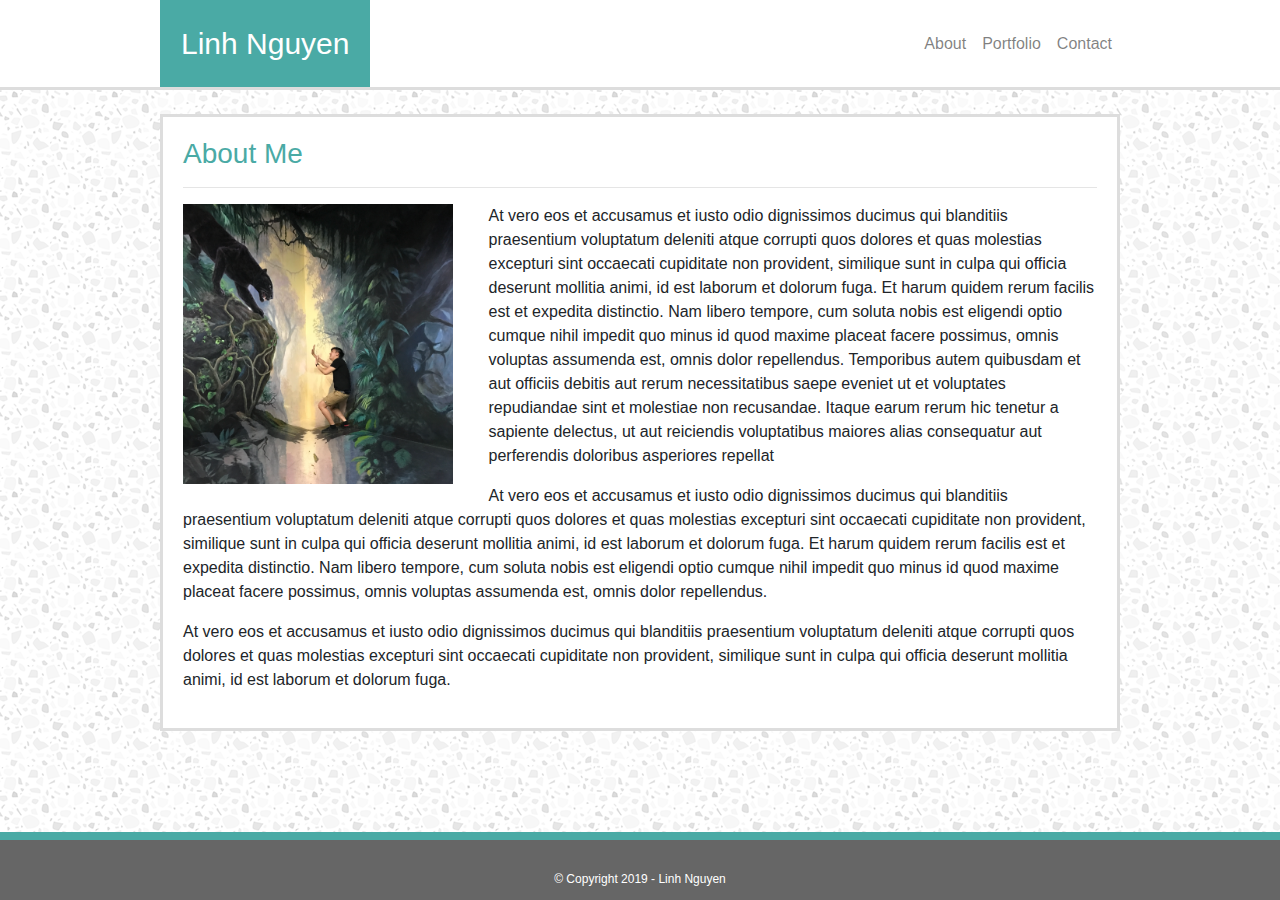
<file: index.html>
<!DOCTYPE html>
<html lang="en">
    <head>

        <meta charset="UTF-8">
        <title>About Me | Linh Nguyen</title>
        <link rel="stylesheet" href="https://stackpath.bootstrapcdn.com/bootstrap/4.3.1/css/bootstrap.min.css" integrity="sha384-ggOyR0iXCbMQv3Xipma34MD+dH/1fQ784/j6cY/iJTQUOhcWr7x9JvoRxT2MZw1T" crossorigin="anonymous">
        <link rel="stylesheet" type="text/css" href="assets/css/style.css">

    </head>

    <body background="assets/images/light-grey-terrazzo.png">

      <nav class="navbar navbar-expand-lg navbar-light" class="navbar-linh" style="background-color: #ffffff;">
        <div class="container" id="header">
          <a class="navbar-brand" id="logo">Linh Nguyen</a>
          <button class="navbar-toggler" type="button" data-toggle="collapse" data-target="#navbarSupportedContent" aria-controls="navbarSupportedContent" aria-expanded="false" aria-label="Toggle navigation">
            <span class="navbar-toggler-icon"></span>
          </button>
        
          <div class="collapse navbar-collapse" id="navbarSupportedContent">
            <ul class="navbar-nav ml-auto">
              <li class="nav-item">
                <a class="nav-link" href="index.html">About <span class="sr-only">(current)</span></a>
              </li>
              <li class="nav-item">
                <a class="nav-link" href="portfolio.html">Portfolio</a>
              </li>
              <li class="nav-item">
                  <a class="nav-link" href="contact.html">Contact</a>
              </li>
          </div>
        </div>
      </nav>
      <br>
      <div class="container" id="main">
          <div class="row">
            <div class="col-sm-12">
              <h3>About Me</h3>
              <hr>
            </div>
          </div>
          <div class="row">
              <div class="col-xs-12 col-sm-12 col-md-12">
                  <img class="img-responsive float-left mr-3" src="assets/images/PP.png" >
                  <p>At vero eos et accusamus et iusto odio dignissimos ducimus qui blanditiis praesentium voluptatum deleniti atque corrupti quos dolores et quas molestias excepturi sint occaecati cupiditate non provident, similique sunt in culpa qui officia deserunt mollitia animi, id est laborum et dolorum fuga. Et harum quidem rerum facilis est et expedita distinctio. Nam libero tempore, cum soluta nobis est eligendi optio cumque nihil impedit quo minus id quod maxime placeat facere possimus, omnis voluptas assumenda est, omnis dolor repellendus. Temporibus autem quibusdam et aut officiis debitis aut rerum necessitatibus saepe eveniet ut et voluptates repudiandae sint et molestiae non recusandae. Itaque earum rerum hic tenetur a sapiente delectus, ut aut reiciendis voluptatibus maiores alias consequatur aut perferendis doloribus asperiores repellat</p>
                  <p>At vero eos et accusamus et iusto odio dignissimos ducimus qui blanditiis praesentium voluptatum deleniti atque corrupti quos dolores et quas molestias excepturi sint occaecati cupiditate non provident, similique sunt in culpa qui officia deserunt mollitia animi, id est laborum et dolorum fuga. Et harum quidem rerum facilis est et expedita distinctio. Nam libero tempore, cum soluta nobis est eligendi optio cumque nihil impedit quo minus id quod maxime placeat facere possimus, omnis voluptas assumenda est, omnis dolor repellendus. </p>
                  <p>At vero eos et accusamus et iusto odio dignissimos ducimus qui blanditiis praesentium voluptatum deleniti atque corrupti quos dolores et quas molestias excepturi sint occaecati cupiditate non provident, similique sunt in culpa qui officia deserunt mollitia animi, id est laborum et dolorum fuga.</p>
                </div>
          </div>
      </div>

      <br>
    
      <footer class="footer">
        <div>
          <span>&copy; Copyright 2019 - Linh Nguyen</span>
        </div>
      </footer>
    </body>
</html>
</file>
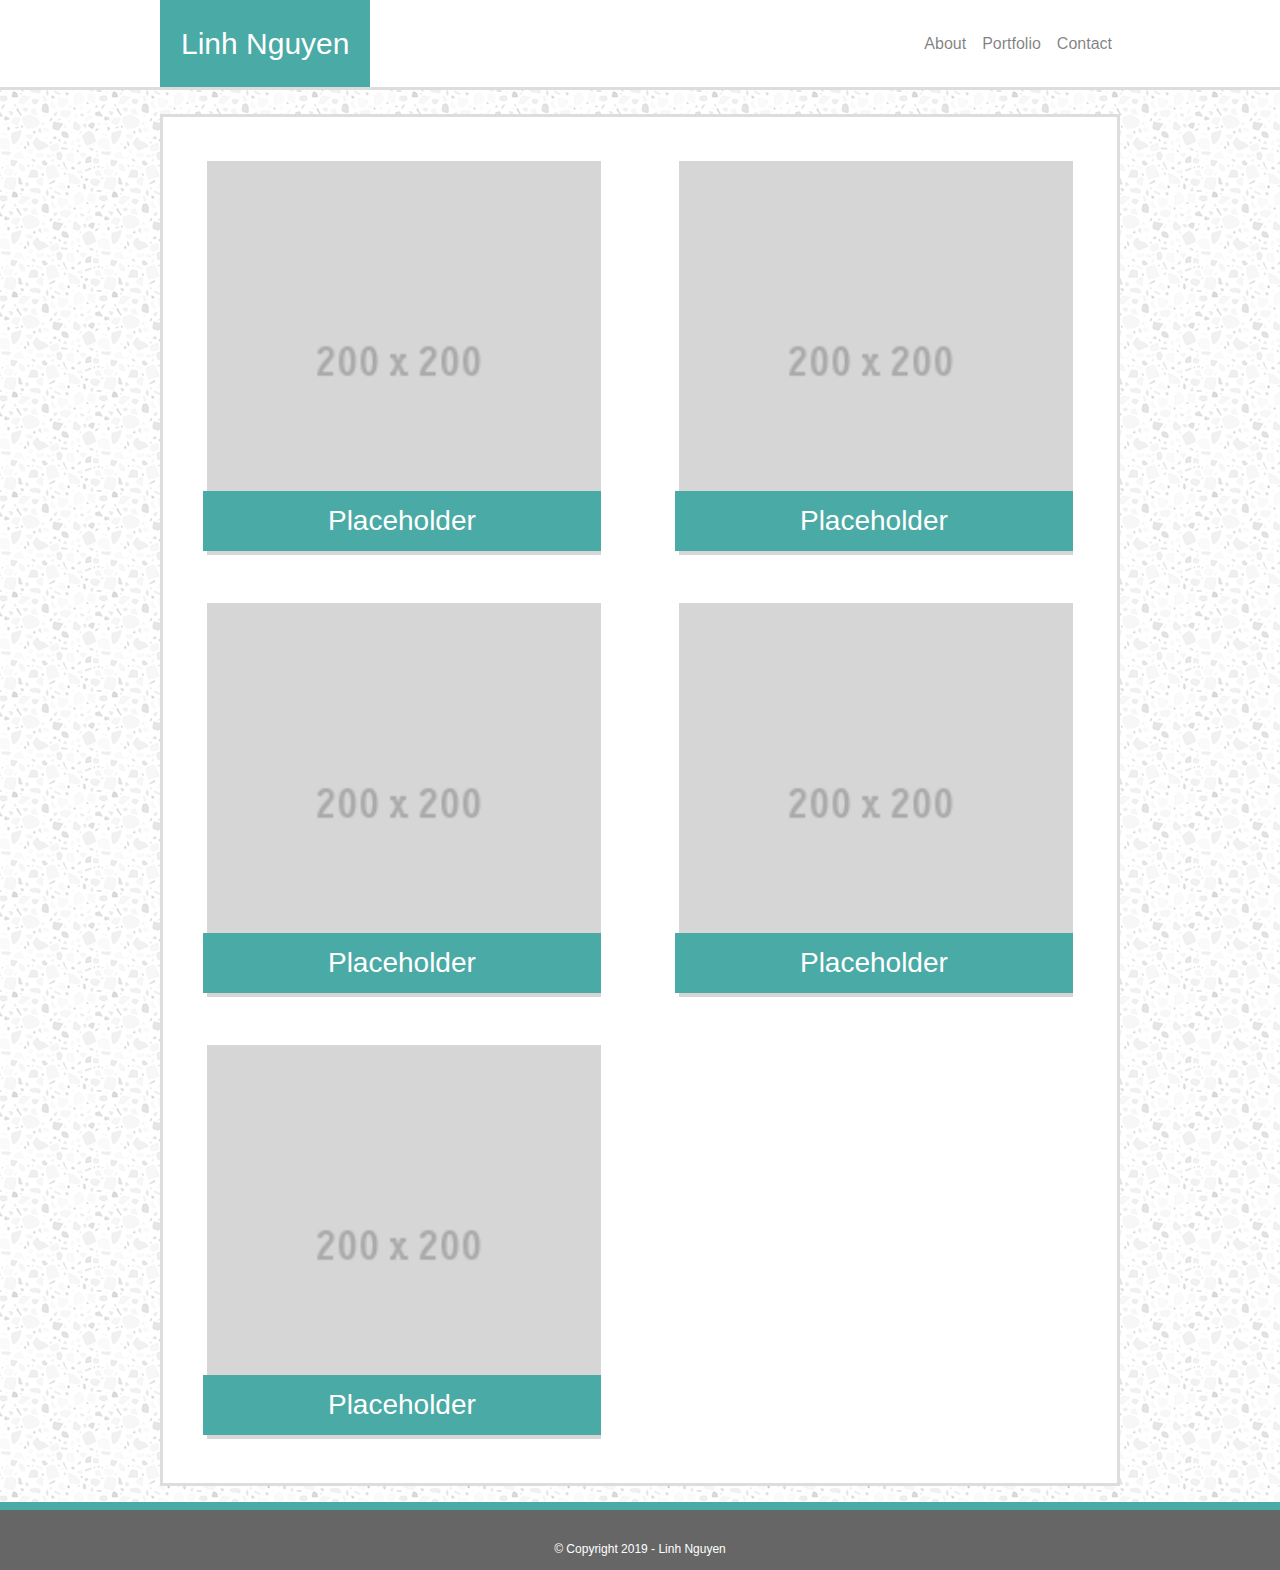
<file: portfolio.html>
<!DOCTYPE html>
<html lang="en">
    <head>

        <meta charset="UTF-8">
        <title>Portfolio | Linh Nguyen</title>
        <link rel="stylesheet" href="https://stackpath.bootstrapcdn.com/bootstrap/4.3.1/css/bootstrap.min.css" integrity="sha384-ggOyR0iXCbMQv3Xipma34MD+dH/1fQ784/j6cY/iJTQUOhcWr7x9JvoRxT2MZw1T" crossorigin="anonymous">
        <link rel="stylesheet" type="text/css" href="assets/css/style.css">

    </head>

    <body background="assets/images/light-grey-terrazzo.png">

      <nav class="navbar navbar-expand-lg navbar-light" class="navbar-linh" style="background-color: #ffffff;">
        <div class="container" id="header">
          <a class="navbar-brand" id="logo">Linh Nguyen</a>
          <button class="navbar-toggler" type="button" data-toggle="collapse" data-target="#navbarSupportedContent" aria-controls="navbarSupportedContent" aria-expanded="false" aria-label="Toggle navigation">
            <span class="navbar-toggler-icon"></span>
          </button>
        
          <div class="collapse navbar-collapse" id="navbarSupportedContent">
            <ul class="navbar-nav ml-auto">
              <li class="nav-item">
                <a class="nav-link" href="index.html">About <span class="sr-only">(current)</span></a>
              </li>
              <li class="nav-item">
                <a class="nav-link" href="portfolio.html">Portfolio</a>
              </li>
              <li class="nav-item">
                  <a class="nav-link" href="contact.html">Contact</a>
              </li>
          </div>
        </div>
      </nav>
      <br>
      <div class="container" id="main">
        <div class="row">
          <div class="col-sm">
            <div class="placeholder">
              <img src="assets/images/placehold.gif" alt="..." class="img-thumbnail">
              <h3>Placeholder</h3>
            </div>
          </div>
          <div class="col-sm">
            <div class="placeholder">
              <img src="assets/images/placehold.gif" alt="..." class="img-thumbnail">
              <h3>Placeholder</h3>
            </div>
          </div>
        </div>
        <div class="row">
          <div class="col-sm">
            <div class="placeholder">
                <img src="assets/images/placehold.gif" alt="..." class="img-thumbnail">
                      <h3>Placeholder</h3>
                    </div>
                </div>
                <div class="col-sm">
                    <div class="placeholder">
                      <img src="assets/images/placehold.gif" alt="..." class="img-thumbnail">
                      <h3>Placeholder</h3>
                    </div>
                </div>
            </div>
            <div class="row">
                <div class="col-sm">
                    <div class="placeholder">
                      <img src="assets/images/placehold.gif" alt="..." class="img-thumbnail">
                      <h3>Placeholder</h3>
                    </div>
                </div>
                <div class="col-sm">
                  
                </div>
            </div>
      </div>

      <br>

      <footer class="footer">
        <div>
          <span>&copy; Copyright 2019 - Linh Nguyen</span>
        </div>
      </footer>
    </body>
</html>
</file>
<file: assets/css/style.css>
html {
  position: relative;
  min-height: 100%;
}

body {
  margin-bottom: 60px;
}

.navbar {
    border-bottom: solid;
    border-width: 3px;
    border-color: #dddddd;
    font-family: Arial, Helvetica, sans-serif;
    height: 90px;
    padding: 0;
    align-items: baseline;
}

.container {
    width: 960px;
    padding: 0px;
    overflow: auto;
}

#logo {
    font-size: 30px;
    font-family: Arial, Helvetica, sans-serif;
    color: #ffffff;
    background-color: #4aaaa5;
    padding: 21px;
}

footer {
    padding: 30px 0;
    clear: both;
    font-size: 12px;
    color: #ffffff;
    text-align: center;
    background: #666666;
    border-top: 8px solid #4aaaa5;
    height: 50px;
    position: absolute;
    bottom: 0;
    width: 100%;
  } 

  #main {
    border: solid;
    border-width: 3px;
    border-color: #dddddd;
    background: #ffffff;
    padding: 20px;
    font-family: Arial, Helvetica, sans-serif;
  }

  h3 {
    color: #4aaaa5;
  }

  .img-responsive {
    display: inline;
    height: auto;
    width: auto;
    padding-right: 20px;
    padding-bottom: 20px;
    max-width: 300px;
    max-height: 300px;
    overflow: auto;
}

.btn-primary,
.btn-primary:hover,
.btn-primary:active,
.btn-primary:visited,
.btn-primary:focus {
    background-color: #4aaaa5;
    border-color: #4aaaa5;
}

.placeholder {
  position: relative;
  padding: 20px;
}

.placeholder img {
  width: 100%;
  border: 0 none;
  opacity: 0.8
}

.placeholder h3 {
  position: absolute;
  bottom: 20px;
  width: 90%;
  padding: 15px;
  margin-bottom:x 0;
  font-weight: 300;
  line-height: 30px;
  color: #ffffff;
  text-align: center;
  background: #4aaaa5;
  border-bottom: 0;
}
</file>
